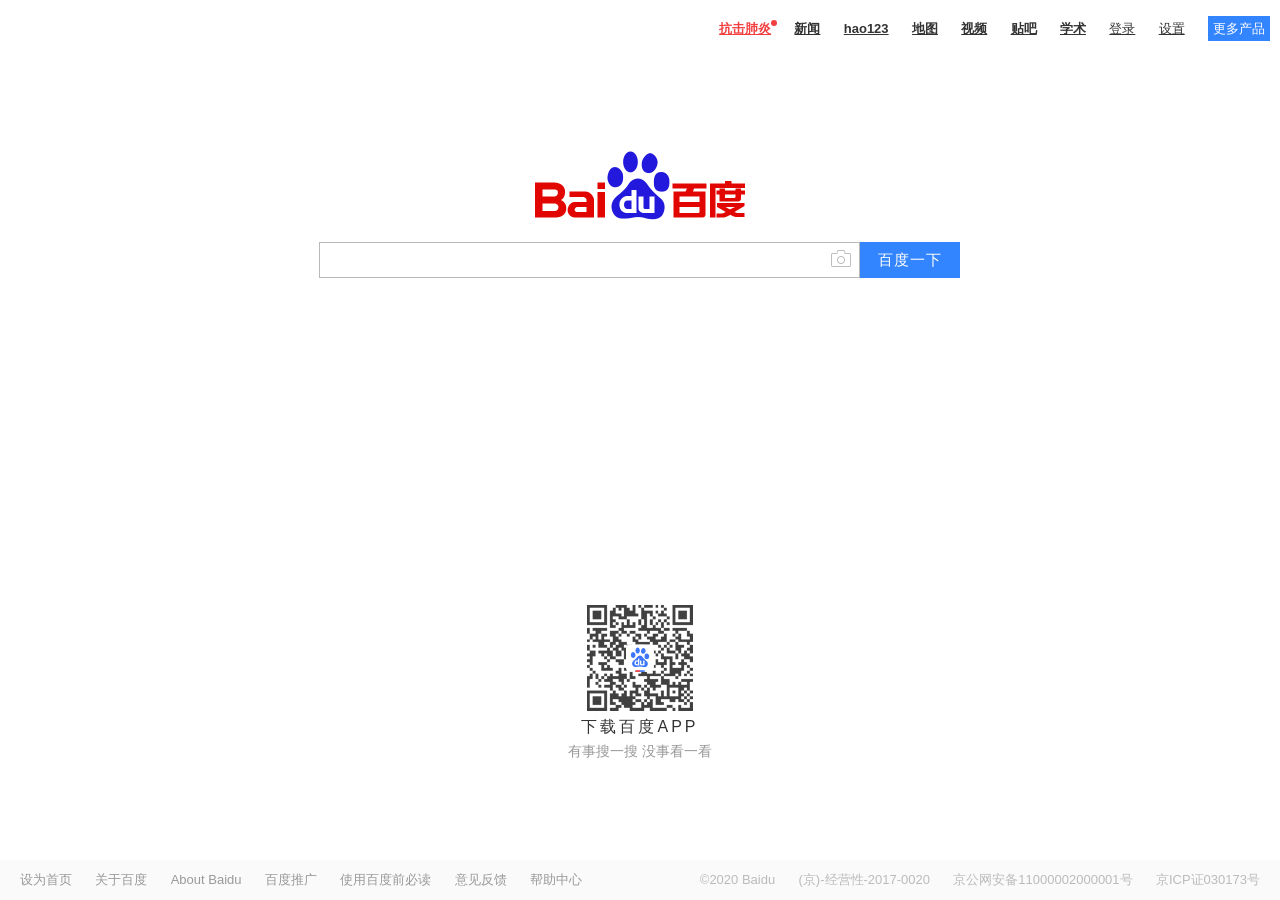
<file: index.html>
<!DOCTYPE html>
<html>
    <head>
        <meta charset="utf-8">
        <link rel="stylesheet" type="text/css" href="css/icon.css">
        <link rel="stylesheet" type="text/css" href="css/baidu.css">
        <style type="text/css">
          
        </style>
    </head>
    <body>
            <div class="nav">
                <ul class="top">
                    <li class="feiyan"><a href="#">抗击肺炎</a></li>
                    <li class="nav_all"><a href="#">新闻</a></li>
                    <li class="nav_all"><a href="#">hao123</a></li>
                    <li class="nav_all"><a href="#">地图</a></li>
                    <li class="nav_all"><a href="#">视频</a></li>
                    <li class="nav_all"><a href="#">贴吧</a></li>
                    <li class="nav_all"><a href="#" >学术</a></li>
                    <li class="login"><a href="#" >登录</a></li>
                    <li class="setting"><a href="#" >设置</a></li>
                    <li class="more"><a href="#">更多产品</a></li>
                </ul>
            </div>
        <div class="head_wrapper">
            <div id="content">
                <div class="pic">
                    <img src="image/image001.gif">
                </div>
                <form action="#">
                    <span class="searchBox">
                        <input id="ck" type="text" name="serch">
                        <span class="camera">&#xe60d;</span>
                    </span>
                    <span class="s_btn">
                        <input class="btn" type="submit" name="submit" value="百度一下"> 
                    </span>
                </form>
            </div>
        </div>
        
        <div class="center">
        <div class="scan">
            <div class="erweima"></div>
            <div class="erweima_text">
                <p class="title">下载百度APP</p>
                <p class="sub_title">有事搜一搜&nbsp;没事看一看</p>
            </div>
        </div>
        </div>
        <div id="footer">
            <div class="bottom_nav">
                <ul>
                    <li><a href="#">设为首页</a></li>
                    <li><a href="#">关于百度</a></li>
                    <li><a href="#">About Baidu</a></li>
                    <li><a href="#">百度推广</a></li>
                    <li><a href="#">使用百度前必读</a></li>
                    <li><a href="#">意见反馈</a></li>
                    <li><a href="#">帮助中心</a></li>
                </ul>
            </div>
            <div class="bottom_right_nav">
                <ul>
                    <li>&#169;2020&nbsp;Baidu</li>
                    <li>(京)-经营性-2017-0020</li>
                    <li>京公网安备11000002000001号</li>
                    <li>京ICP证030173号</li>
                </ul>
            </div>
        </div>
    </body>
</html>
</file>
<file: css/icon.css>
@font-face {font-family: "iconfont";
    src: url('iconfont.eot?t=1585492345714'); /* IE9 */
    src: url('iconfont.eot?t=1585492345714#iefix') format('embedded-opentype'), /* IE6-IE8 */
    url('[data-uri]') format('woff2'),
    url('iconfont.woff?t=1585492345714') format('woff'),
    url('iconfont.ttf?t=1585492345714') format('truetype'), /* chrome, firefox, opera, Safari, Android, iOS 4.2+ */
    url('iconfont.svg?t=1585492345714#iconfont') format('svg'); /* iOS 4.1- */
  }
  
  .camera {
    position: relative;
    font-family: "iconfont" !important;
    font-size: 22px;
    cursor: pointer;
    color: #b8b8b8;
    top: 4px;
    right: 2px;
    font-style: normal;
    -webkit-font-smoothing: antialiased;
    -moz-osx-font-smoothing: grayscale;
  }
</file>
<file: css/baidu.css>
html{
    height: 100%;
    width: 100%;
}
body{
    margin: 0px;
    padding: 0px;
    height: 100%;
    width: 100%;
    font:12px arial;
}
#header{
    height:40px;
}
.top{
    list-style-type: none;
    padding: 0;
    margin: 0;
}
.nav{
    float: right;
    margin-top: 20px;
}
#content{
    position: relative;
    width: 642px;
    margin: 0 auto;
    height:100%;
    top: 30px;;
}
.top li{
    display: inline;
    font-size: 13px;
    margin-left:20px;
}
.nav_all a{
    color: #333;
    font-weight: 700;
}
.login a{
    color: #333;
}
.setting a{
    color: #333;
}
.nav_all a:hover{
    color: blue;
}
.pic{
    height: 61.8%;
    position: relative;
}
img{
    width: 270px;
    height: 129px;
    position: absolute;
    left: 186px;
    bottom: 10px;
}
form{
    display: block;
    text-align: center;
}
.searchBox{
    display: block;
    width: 539px;
    height: 34px;
    border: 1px solid #b8b8b8;
    overflow: hidden;
}
.searchBox:hover{
    border-color:#999;;
}
.searchBox:active{
    border-color: #3385ff;
}
#ck{
    width: 500px;
    height: 22px;
    font: 16px arial;
    border: 0;
    line-height: 22px;
    margin: 6px 0 0 7px;
    padding: 0;
    outline: 0;
    float: left;
}
.btn{
    width: 100px;
    height: 36px;
    background-color: #3385ff;
    color: white;
    border: 0px;
    cursor: pointer;
    font-size: 15px;
    letter-spacing: 1px;
}
.s_btn{
    position: relative;
    display: inline;
    top: -36px;
    left: 270px;
}
.btn:hover{
    background-color: #317ef3;
}
.camera:hover{
    color: #3385ff;
}
#footer{
    position: absolute;
    margin: 0;
    width: 100%;
    bottom: 0px;
    height: 40px;
    background-color: #fafafa;
    color: #999;
}
#footer ul li{
    display: inline;
    font-size: 13px;
    margin-right:20px;
}
.bottom_nav{
    display: inline;
    line-height: 40px;
    margin: 0px;
}
.bottom_nav ul{
    margin: 0px;
    padding-left: 20px;
}

#footer ul{
    margin: 0px;
}
#footer ul li a{
    color: #999;
    text-decoration: none;
}
.bottom_right_nav{
    position: absolute;
    display: inline;
    line-height: 40px;
    margin: 0px;
    right: 0px;
    top: 0px;
    color: #bbb;
}
.bottom_right_nav ul{
    margin: 0px;
}
.center{
    position: absolute;
    width: 100%;
    bottom: 132px;
    height: 163px;
    text-align: center;             
}
.scan{    
    margin: 0 auto;
    width: 159px;
    height: 163px;
}
.erweima{
    width: 106px;
    height: 106px;
    background-image: url(../image/erweima.png);
    margin: 0 auto;
}
.erweima_text p{
    margin: 0px;
}
.title{
    color: #333;
    font-size: 16px;
    letter-spacing: 3px;
    line-height: 200%;
    text-align: center;
}
.sub_title{
    color: #999;
    font-size: 14px;
    font-weight: 300;
}
.bottom_nav li a:hover{
    color: #333;
}
.more{
    background-color: #3385ff;
    padding: 5px;
    margin-right: 10px;
}
.feiyan a{
    font-weight: 700;
    color: #f23f40;
    cursor: pointer;
}
.more a{
    color: white;
    text-decoration: none;
    font-weight: thin;
}
.more a:hover{
    color: #333;
}
.head_wrapper{
    width: 100%;
    height: 38.2%;
}
.feiyan::after{
    position: absolute;
    content: ' ';
    width: 6px;
    height: 6px;
    background-color: #f23f40;
    border-radius: 50%;
}
.searchBox:focus{
    border-color: #3385ff;
}
</file>
